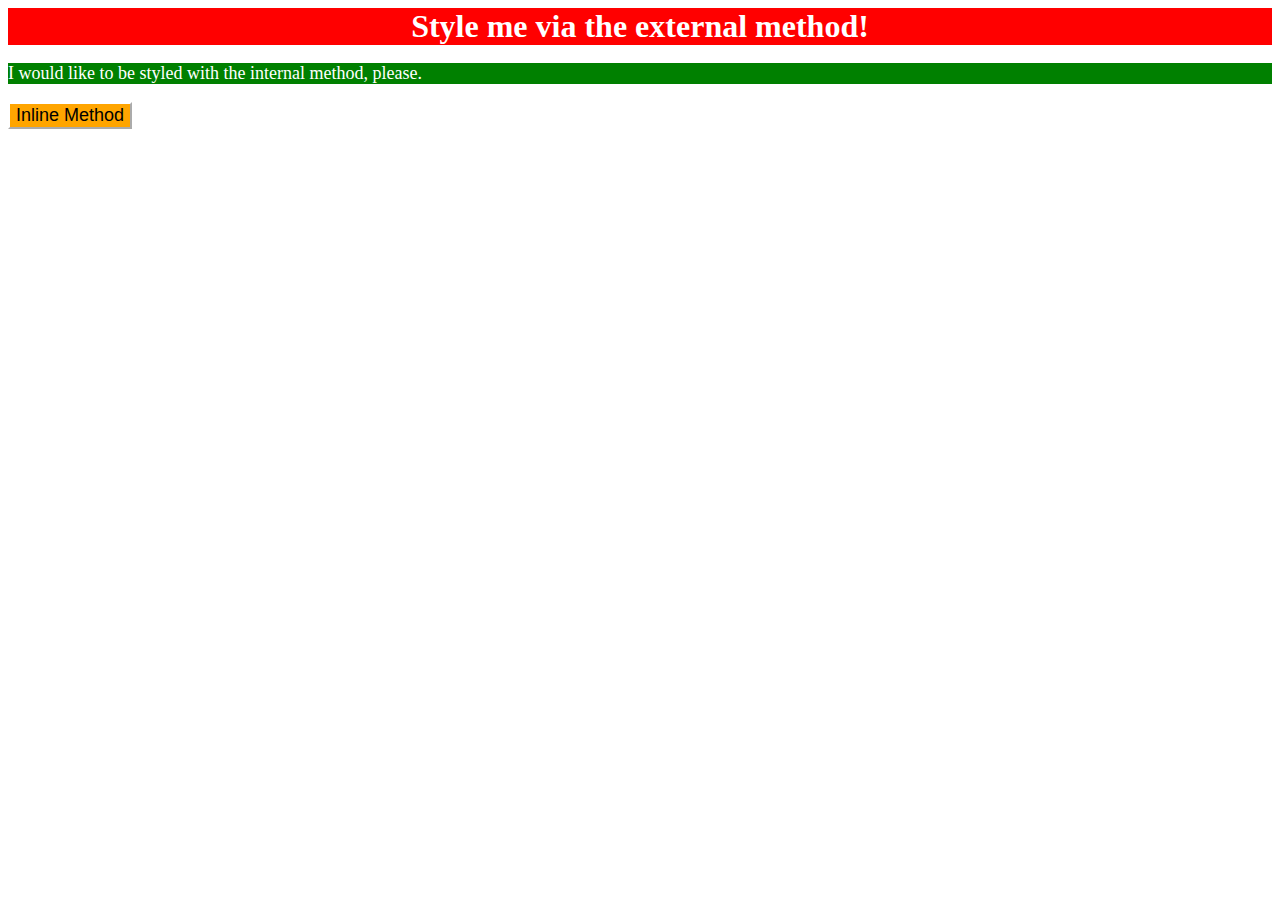
<file: foundations/intro-to-css/01-css-methods/index.html>
<!DOCTYPE html>
<html lang="en">
  <head>
    <meta charset="UTF-8">
    <meta http-equiv="X-UA-Compatible" content="IE=edge">
    <meta name="viewport" content="width=device-width, initial-scale=1.0">
    <title>Methods for Adding CSS</title>
    <link rel="stylesheet" href="styles.css">
    <style>
      p {
        color: white;
        background-color: green;
        font-size: 18px;
      }
    </style>
  </head>
  <body>
    <div>Style me via the external method!</div>
    <p>I would like to be styled with the internal method, please.</p>
    <button style= "font-size: 18px; background-color: orange; border-color: white;">Inline Method</button>
  </body>
</html>
</file>
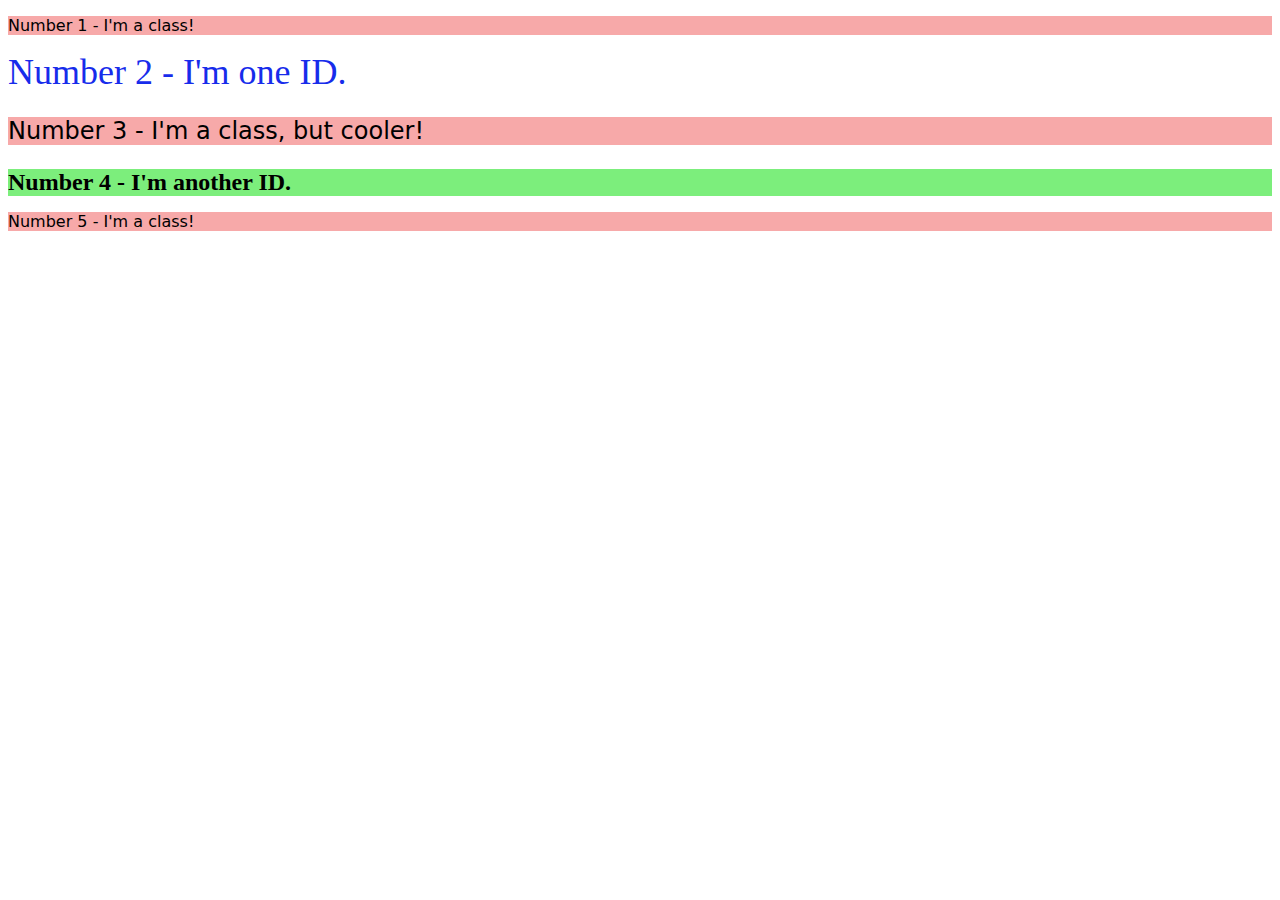
<file: foundations/intro-to-css/02-class-id-selectors/index.html>
<!DOCTYPE html>
<html lang="en">
  <head>
    <meta charset="UTF-8">
    <meta http-equiv="X-UA-Compatible" content="IE=edge">
    <meta name="viewport" content="width=device-width, initial-scale=1.0">
    <title>Class and ID Selectors</title>
    <link rel="stylesheet" href="style.css">
  </head>
  <body>
    <p class="odd">Number 1 - I'm a class!</p>
    <div id="number-2">Number 2 - I'm one ID.</div>
    <p class="odd font-size">Number 3 - I'm a class, but cooler!</p>
    <div id="number-4">Number 4 - I'm another ID.</div>
    <p class="odd">Number 5 - I'm a class!</p>
  </body>
</html>
</file>
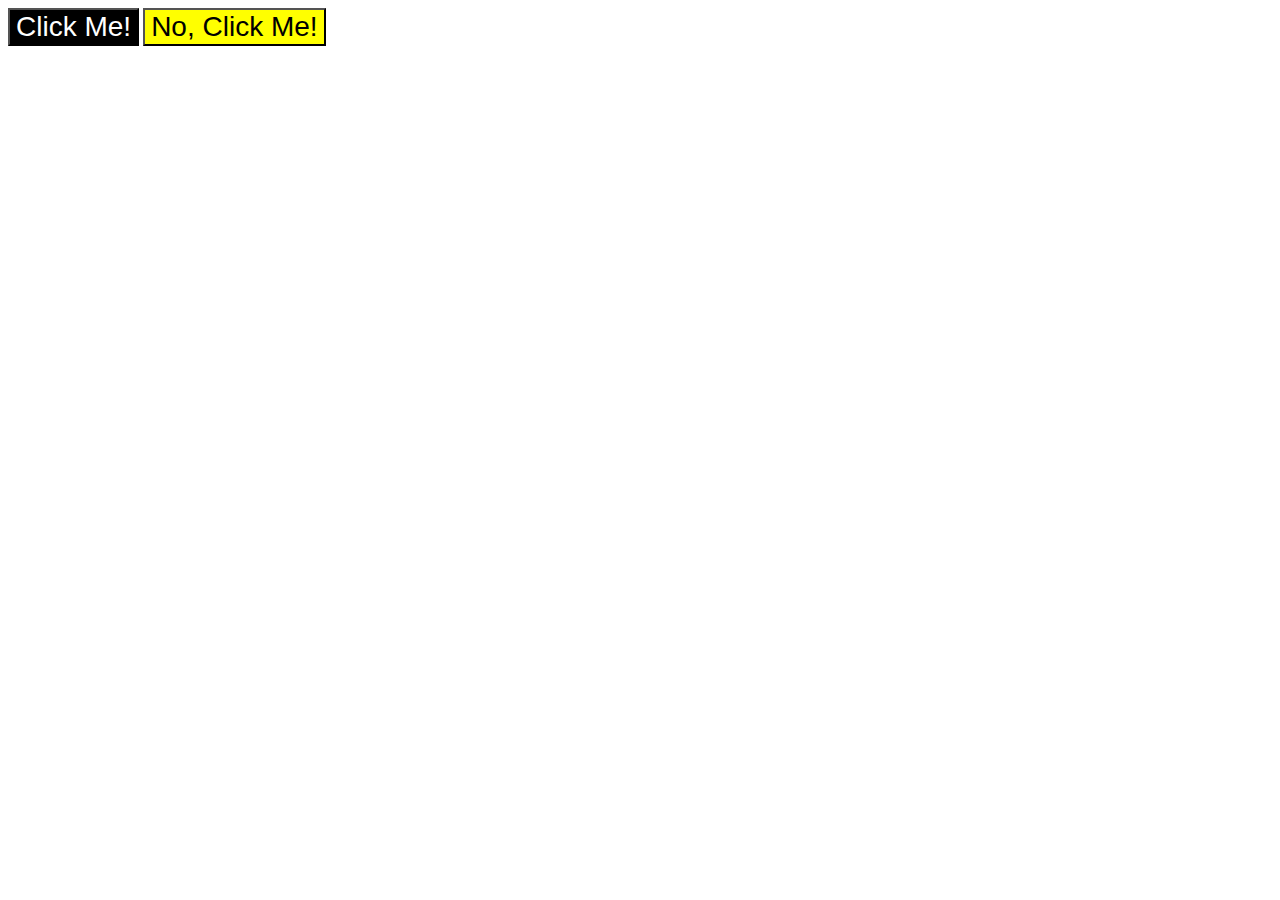
<file: foundations/intro-to-css/03-grouping-selectors/index.html>
<!DOCTYPE html>
<html lang="en">
  <head>
    <meta charset="UTF-8">
    <meta http-equiv="X-UA-Compatible" content="IE=edge">
    <meta name="viewport" content="width=device-width, initial-scale=1.0">
    <title>Grouping Selectors</title>
    <link rel="stylesheet" href="style.css">
  </head>
  <body>
    <button class="first">Click Me!</button>
    <button class="second">No, Click Me!</button>
  </body>
</html>
</file>
<file: foundations/intro-to-css/01-css-methods/styles.css>
div {
    color: white;
    background-color: red;
    font-size: 32px;
    text-align: center;
    font-weight: bold;

}
</file>
<file: foundations/intro-to-css/02-class-id-selectors/style.css>
.odd {
    background-color: #f7a9a9;
    font-family: Verdana, "DejaVu Sans", sans-serif;
}

#number-2{
    color: rgb(23, 44, 235);
    font-size: 36px;
}

.font-size{
    font-size: 24px;
}

#number-4{
    background-color: hsl(120, 77%, 71%);
    font-size: 24px;
    font-weight: bold;
}
</file>
<file: foundations/intro-to-css/03-grouping-selectors/style.css>
.first{
    background-color: black;
    color: white;
}

.second{
    background-color: yellow;
}

.first, 
.second{
    font-size: 28px;
    font-family: "Helvetica", "Times New Roman","sans-serif"
}
</file>
